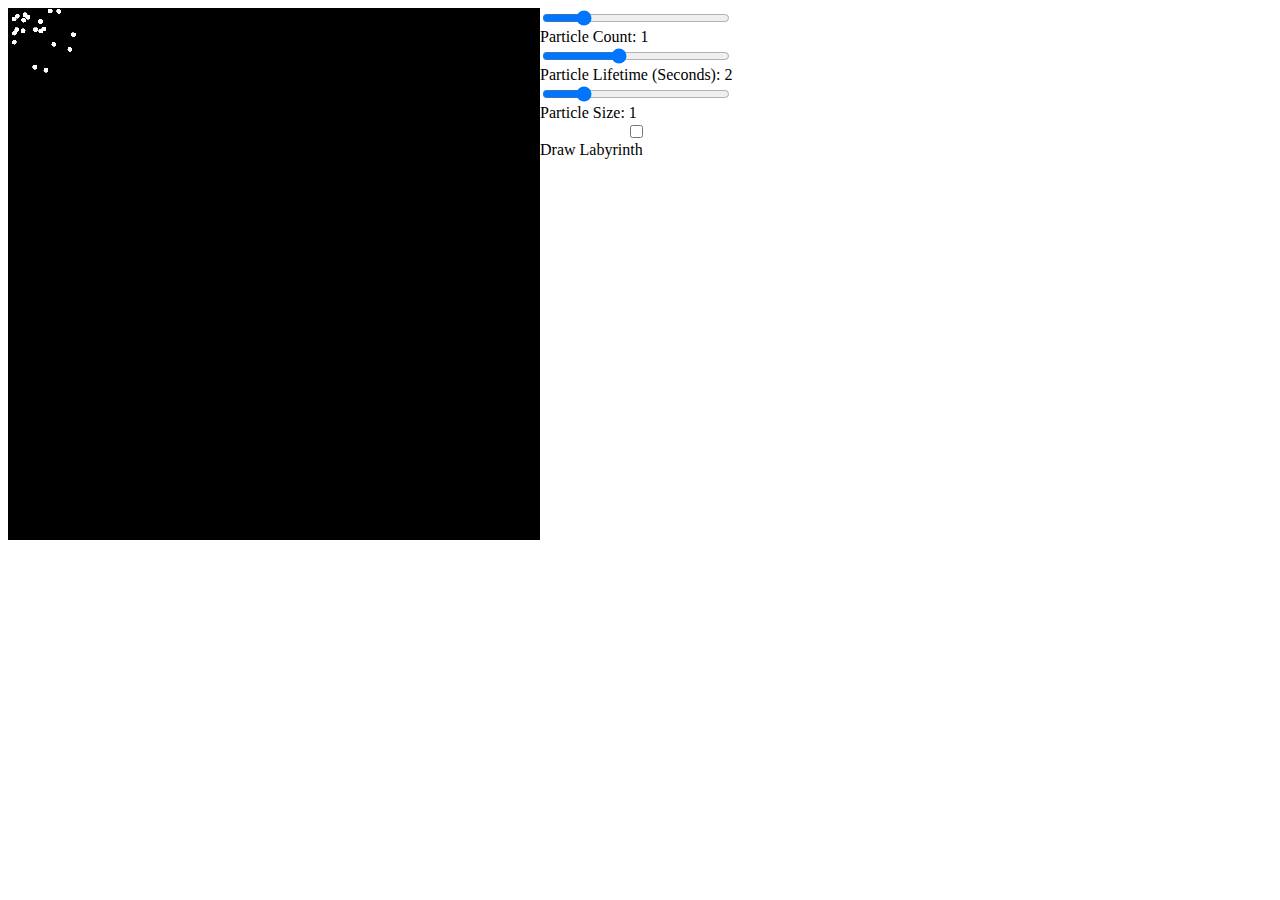
<file: ParticleMaze/index.html>
<!DOCTYPE html>
<html lang="en">
  <head>
    <script src="libs/p5.min.js"></script>
    <link rel="stylesheet" type="text/css" href="style.css">
    <meta charset="utf-8" />

  </head>
  <body>
    <script src="sketch.js"></script>
    <script src="cell.js"></script>
    <script src="collider.js"></script>
    <script src="particle.js"></script>
  </body>
</html>
</file>
<file: ParticleMaze/style.css>
body {
    display: flex;
}

div {
    display: flex;
    flex-direction: column;
}
</file>
